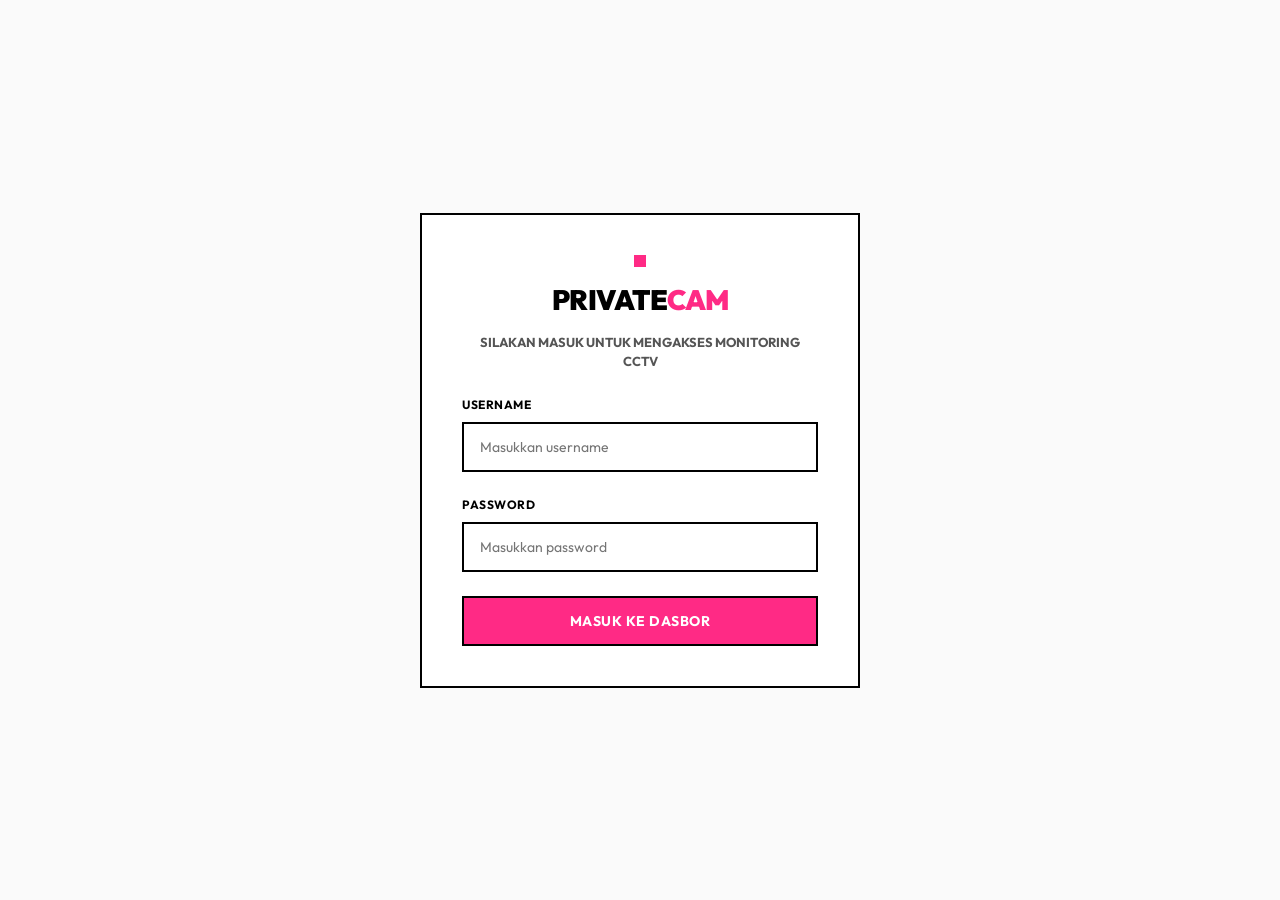
<file: frontend/login.html>
<!-- /frontend/login.html -->
<!--
    Halaman Login Otentikasi PrivateCam.
    Menyediakan antarmuka form bagi administrator untuk memasukkan kredensial (admin/password)
    dan memverifikasinya ke backend guna mendapatkan cookie sesi.
-->
<!DOCTYPE html>
<html lang="id">
<head>
    <meta charset="UTF-8">
    <meta name="viewport" content="width=device-width, initial-scale=1.0">
    <title>PrivateCam - Masuk Dasbor</title>
    <!-- Google Fonts -->
    <link rel="preconnect" href="https://fonts.googleapis.com">
    <link rel="preconnect" href="https://fonts.gstatic.com" crossorigin>
    <link href="https://fonts.googleapis.com/css2?family=Outfit:wght@300;400;500;600;700&display=swap" rel="stylesheet">
    <link rel="stylesheet" href="style.css">
</head>
<body class="login-body">
    <div class="login-container-card">
        <div class="login-header">
            <span class="pulse-icon"></span>
            <h1>Private<span class="text-accent">Cam</span></h1>
            <p>Silakan masuk untuk mengakses monitoring CCTV</p>
        </div>

        <form id="loginForm" class="login-form">
            <div class="form-group">
                <label for="username">Username</label>
                <input type="text" id="username" required placeholder="Masukkan username" autocomplete="username">
            </div>
            
            <div class="form-group">
                <label for="password">Password</label>
                <input type="password" id="password" required placeholder="Masukkan password" autocomplete="current-password">
            </div>

            <div class="error-box hidden" id="errorBox">
                Username atau password salah!
            </div>

            <button type="submit" class="btn btn-primary btn-block" id="btnLogin">
                Masuk Ke Dasbor
            </button>
        </form>
    </div>

    <script>
        const loginForm = document.getElementById('loginForm');
        const usernameInput = document.getElementById('username');
        const passwordInput = document.getElementById('password');
        const errorBox = document.getElementById('errorBox');
        const btnLogin = document.getElementById('btnLogin');

        loginForm.addEventListener('submit', async (e) => {
            e.preventDefault();
            errorBox.classList.add('hidden');
            btnLogin.disabled = true;
            btnLogin.textContent = 'Memverifikasi...';

            const username = usernameInput.value;
            const password = passwordInput.value;

            try {
                const response = await fetch('/login', {
                    method: 'POST',
                    headers: {
                        'Content-Type': 'application/json'
                    },
                    body: JSON.stringify({ username, password })
                });

                if (response.ok) {
                    // Login sukses, redirect ke dasbor utama
                    window.location.href = '/dashboard';
                } else {
                    const data = await response.json().catch(() => ({}));
                    errorBox.textContent = data.message || 'Username atau password salah!';
                    errorBox.classList.remove('hidden');
                    btnLogin.disabled = false;
                    btnLogin.textContent = 'Masuk Ke Dasbor';
                }
            } catch (err) {
                errorBox.textContent = 'Gagal terhubung ke server!';
                errorBox.classList.remove('hidden');
                btnLogin.disabled = false;
                btnLogin.textContent = 'Masuk Ke Dasbor';
            }
        });
    </script>
</body>
</html>
</file>
<file: frontend/style.css>
/* /frontend/style.css */
/*
 * Gaya Tampilan Utama (CSS) - Minimalist Tegas (Neobrutalist) untuk PrivateCam.
 * Mendefinisikan variabel warna dasar (latar putih, teks hitam, aksen merah muda manis),
 * tata letak bento grid untuk dasbor utama, formulir login kaku bersudut siku,
 * serta animasi status berkedip dan kotak pemuat (loader).
 */
:root {
    --bg-primary: #ffffff;
    --bg-surface: #ffffff;
    --border-color: #000000;
    --border-width: 2px;
    
    --text-primary: #000000;
    --text-secondary: #555555;
    
    --color-accent: #ff2a85; /* Sweet Pink */
    --color-success: #00e676; /* Bright Green */
    --color-danger: #ff1744;  /* Bright Red */
    --color-warning: #ffea00; /* Bright Yellow */
    
    --font-sans: 'Outfit', -apple-system, BlinkMacSystemFont, "Segoe UI", Roboto, sans-serif;
    --transition-smooth: all 0.2s ease;
}

* {
    margin: 0;
    padding: 0;
    box-sizing: border-box;
    border-radius: 0 !important; /* Paksa seluruh sudut siku-siku */
    box-shadow: none !important; /* Paksa tidak ada bayangan lembut */
    text-shadow: none !important;
}

body {
    background-color: var(--bg-primary);
    color: var(--text-primary);
    font-family: var(--font-sans);
    line-height: 1.5;
    overflow-x: hidden;
    min-height: 100vh;
    display: flex;
    flex-direction: column;
}

/* App Container */
.app-container {
    max-width: 1280px;
    width: 100%;
    margin: 0 auto;
    padding: 24px;
    display: flex;
    flex-direction: column;
    min-height: 100vh;
}

/* Header styling - Solid White & Bold Borders */
.app-header {
    display: flex;
    justify-content: space-between;
    align-items: center;
    padding: 20px 24px;
    background: var(--bg-surface);
    border: var(--border-width) solid var(--border-color);
    margin-bottom: 24px;
}

.logo-area {
    display: flex;
    align-items: center;
    gap: 12px;
}

.logo-area h1 {
    font-size: 24px;
    font-weight: 800;
    letter-spacing: -0.5px;
    text-transform: uppercase;
}

.text-accent {
    color: var(--color-accent);
}

.pulse-icon {
    width: 12px;
    height: 12px;
    background-color: var(--color-accent);
    animation: blink 1.5s step-start infinite;
}

@keyframes blink {
    0%, 100% { opacity: 1; }
    50% { opacity: 0.1; }
}

.server-status {
    display: flex;
    align-items: center;
    gap: 10px;
    padding: 8px 16px;
    background: var(--bg-surface);
    border: var(--border-width) solid var(--border-color);
    font-size: 13px;
    font-weight: 700;
    text-transform: uppercase;
}

.status-dot {
    width: 10px;
    height: 10px;
    display: inline-block;
}

.status-dot.green {
    background-color: var(--color-success);
    border: 1px solid var(--border-color);
}

.status-dot.red {
    background-color: var(--color-danger);
    border: 1px solid var(--border-color);
}

.status-dot.orange {
    background-color: var(--color-warning);
    border: 1px solid var(--border-color);
}

/* Header Right Actions */
.header-right {
    display: flex;
    align-items: center;
    gap: 16px;
}

/* Bento Grid Layout - Clean & Flat Borders */
.dashboard-grid {
    display: grid;
    grid-template-columns: 2fr 1fr;
    gap: 24px;
    flex-grow: 1;
    margin-bottom: 24px;
}

/* Card Styling - Flat Solid Panels */
.card {
    background: var(--bg-surface);
    border: var(--border-width) solid var(--border-color);
    padding: 24px;
    display: flex;
    flex-direction: column;
}

.card-header {
    display: flex;
    justify-content: space-between;
    align-items: center;
    margin-bottom: 20px;
    border-bottom: var(--border-width) solid var(--border-color);
    padding-bottom: 12px;
}

.card-title-group {
    display: flex;
    align-items: center;
    gap: 12px;
}

.card h2 {
    font-size: 18px;
    font-weight: 700;
    text-transform: uppercase;
    letter-spacing: 0.5px;
}

.icon {
    color: var(--text-primary);
}

/* Video Card Stream */
.video-card {
    grid-column: 1;
}

.feed-badge {
    padding: 4px 12px;
    background: var(--bg-surface);
    border: var(--border-width) solid var(--border-color);
    color: var(--text-primary);
    font-size: 11px;
    font-weight: 700;
    text-transform: uppercase;
}

.feed-badge.online {
    background: var(--color-success);
}

.feed-badge.offline {
    background: var(--color-warning);
}

.video-container {
    position: relative;
    width: 100%;
    aspect-ratio: 4 / 3;
    background-color: #000000;
    border: var(--border-width) solid var(--border-color);
    overflow: hidden;
    display: flex;
    align-items: center;
    justify-content: center;
}

.stream-image {
    width: 100%;
    height: 100%;
    object-fit: contain;
}

.stream-image.hidden {
    display: none;
}

/* Custom retro static background */
.stream-placeholder {
    display: flex;
    flex-direction: column;
    align-items: center;
    gap: 20px;
    color: #ffffff;
    font-size: 14px;
    font-weight: 700;
    text-transform: uppercase;
    text-align: center;
    width: 100%;
    height: 100%;
    justify-content: center;
    background: #111111;
}

/* Square Loader */
.loader-ripple {
    display: inline-block;
    position: relative;
    width: 80px;
    height: 80px;
}
.loader-ripple div {
    position: absolute;
    border: 4px solid var(--color-accent);
    opacity: 1;
    animation: loader-square 1s cubic-bezier(0, 0.2, 0.8, 1) infinite;
}
.loader-ripple div:nth-child(2) {
    animation-delay: -0.5s;
}
@keyframes loader-square {
    0% {
        top: 36px;
        left: 36px;
        width: 0;
        height: 0;
        opacity: 0;
    }
    5% {
        top: 36px;
        left: 36px;
        width: 0;
        height: 0;
        opacity: 1;
    }
    100% {
        top: 0px;
        left: 0px;
        width: 72px;
        height: 72px;
        opacity: 0;
    }
}

.card-footer {
    display: flex;
    gap: 16px;
    margin-top: 24px;
}

/* Button styles - Flat & Sharp Borders */
.btn {
    font-family: var(--font-sans);
    display: inline-flex;
    align-items: center;
    gap: 8px;
    padding: 12px 24px;
    font-size: 14px;
    font-weight: 700;
    cursor: pointer;
    transition: var(--transition-smooth);
    border: var(--border-width) solid var(--border-color);
    text-transform: uppercase;
    letter-spacing: 0.5px;
}

.btn-primary {
    background: var(--color-accent);
    color: #ffffff;
}

.btn-primary:hover {
    background: #000000;
    color: #ffffff;
}

.btn-secondary {
    background: #ffffff;
    color: #000000;
}

.btn-secondary:hover {
    background: var(--color-accent);
    color: #ffffff;
}

.btn-small {
    padding: 8px 16px;
    font-size: 12px;
}

.icon-small {
    vertical-align: middle;
}

/* Sidebar and Column Layout */
.side-column {
    display: flex;
    flex-direction: column;
    gap: 24px;
}

/* Stats list */
.stats-list {
    display: flex;
    flex-direction: column;
    gap: 16px;
}

.stat-item {
    display: flex;
    justify-content: space-between;
    align-items: center;
    padding: 16px;
    background: var(--bg-surface);
    border: var(--border-width) solid var(--border-color);
}

.stat-label {
    color: var(--text-secondary);
    font-size: 13px;
    font-weight: 700;
    text-transform: uppercase;
}

.stat-value {
    font-weight: 800;
    font-size: 15px;
}

.text-blue {
    color: #000000;
}

/* Log Card */
.log-card {
    flex-grow: 1;
}

.log-container {
    background-color: #fcfcfc;
    border: var(--border-width) solid var(--border-color);
    padding: 16px;
    font-family: monospace;
    font-size: 12px;
    height: 180px;
    overflow-y: auto;
    display: flex;
    flex-direction: column;
    gap: 8px;
    color: #000000;
}

.log-entry {
    border-left: 3px solid var(--border-color);
    padding-left: 8px;
    word-break: break-all;
}

.log-entry.system {
    border-left-color: var(--color-accent);
}

.log-entry.upload {
    border-left-color: var(--color-success);
}

.log-entry.warning {
    border-left-color: var(--color-warning);
    color: var(--text-secondary);
}

.log-entry.error {
    border-left-color: var(--color-danger);
    color: var(--color-danger);
    font-weight: 700;
}

/* Log scrollbar customization */
.log-container::-webkit-scrollbar {
    width: 6px;
}

.log-container::-webkit-scrollbar-track {
    background: transparent;
}

.log-container::-webkit-scrollbar-thumb {
    background: #000000;
}

/* Footer styling */
.app-footer {
    text-align: center;
    padding: 24px;
    color: var(--text-secondary);
    font-size: 13px;
    font-weight: 700;
    text-transform: uppercase;
    border-top: var(--border-width) solid var(--border-color);
    margin-top: auto;
}

/* Login Page Styles - Bold Flat Card */
.login-body {
    justify-content: center;
    align-items: center;
    padding: 24px;
    background-color: #fafafa;
}

.login-container-card {
    background: #ffffff;
    border: var(--border-width) solid var(--border-color);
    padding: 40px;
    max-width: 440px;
    width: 100%;
    display: flex;
    flex-direction: column;
    gap: 24px;
}

.login-header {
    text-align: center;
    display: flex;
    flex-direction: column;
    align-items: center;
    gap: 12px;
}

.login-header h1 {
    font-size: 28px;
    font-weight: 900;
    text-transform: uppercase;
    letter-spacing: -0.5px;
}

.login-header p {
    color: var(--text-secondary);
    font-size: 13px;
    font-weight: 700;
    text-transform: uppercase;
}

.login-form {
    display: flex;
    flex-direction: column;
    gap: 24px;
}

.form-group {
    display: flex;
    flex-direction: column;
    gap: 8px;
}

.form-group label {
    font-size: 12px;
    font-weight: 700;
    color: var(--text-primary);
    text-transform: uppercase;
    letter-spacing: 0.5px;
}

.form-group input {
    background: #ffffff;
    border: var(--border-width) solid var(--border-color);
    padding: 14px 16px;
    color: var(--text-primary);
    font-family: var(--font-sans);
    font-size: 14px;
    transition: var(--transition-smooth);
    width: 100%;
}

.form-group input:focus {
    outline: none;
    border-color: var(--color-accent);
    background: #ffffff;
}

.error-box {
    background: #ffebee;
    border: var(--border-width) solid var(--color-danger);
    color: var(--color-danger);
    padding: 12px;
    font-size: 13px;
    text-align: center;
    font-weight: 700;
    text-transform: uppercase;
}

.btn-block {
    width: 100%;
    justify-content: center;
    padding: 14px;
}

.hidden {
    display: none !important;
}

/* Responsive queries */
@media (max-width: 900px) {
    .dashboard-grid {
        grid-template-columns: 1fr;
    }
    
    .video-card {
        grid-column: 1;
    }
}

@media (max-width: 600px) {
    .app-container {
        padding: 12px;
    }
    
    .app-header {
        flex-direction: column;
        gap: 16px;
        align-items: stretch;
        padding: 16px;
        text-align: center;
    }
    
    .logo-area {
        justify-content: center;
    }
    
    .header-right {
        flex-direction: column;
        align-items: stretch;
        gap: 12px;
        width: 100%;
    }
    
    .server-status {
        width: 100%;
        justify-content: center;
    }
    
    .card {
        padding: 16px;
    }
    
    .card-header {
        flex-direction: column;
        align-items: flex-start;
        gap: 12px;
    }
    
    .feed-badge {
        align-self: flex-start;
    }
    
    .card-footer {
        flex-direction: column;
        gap: 12px;
    }
    
    .card-footer .btn {
        width: 100%;
        justify-content: center;
    }
    
    .stat-item {
        padding: 12px 16px;
        flex-direction: column;
        align-items: flex-start;
        gap: 6px;
    }
    
    .stat-value {
        align-self: flex-start;
        word-break: break-all;
    }
}
</file>
